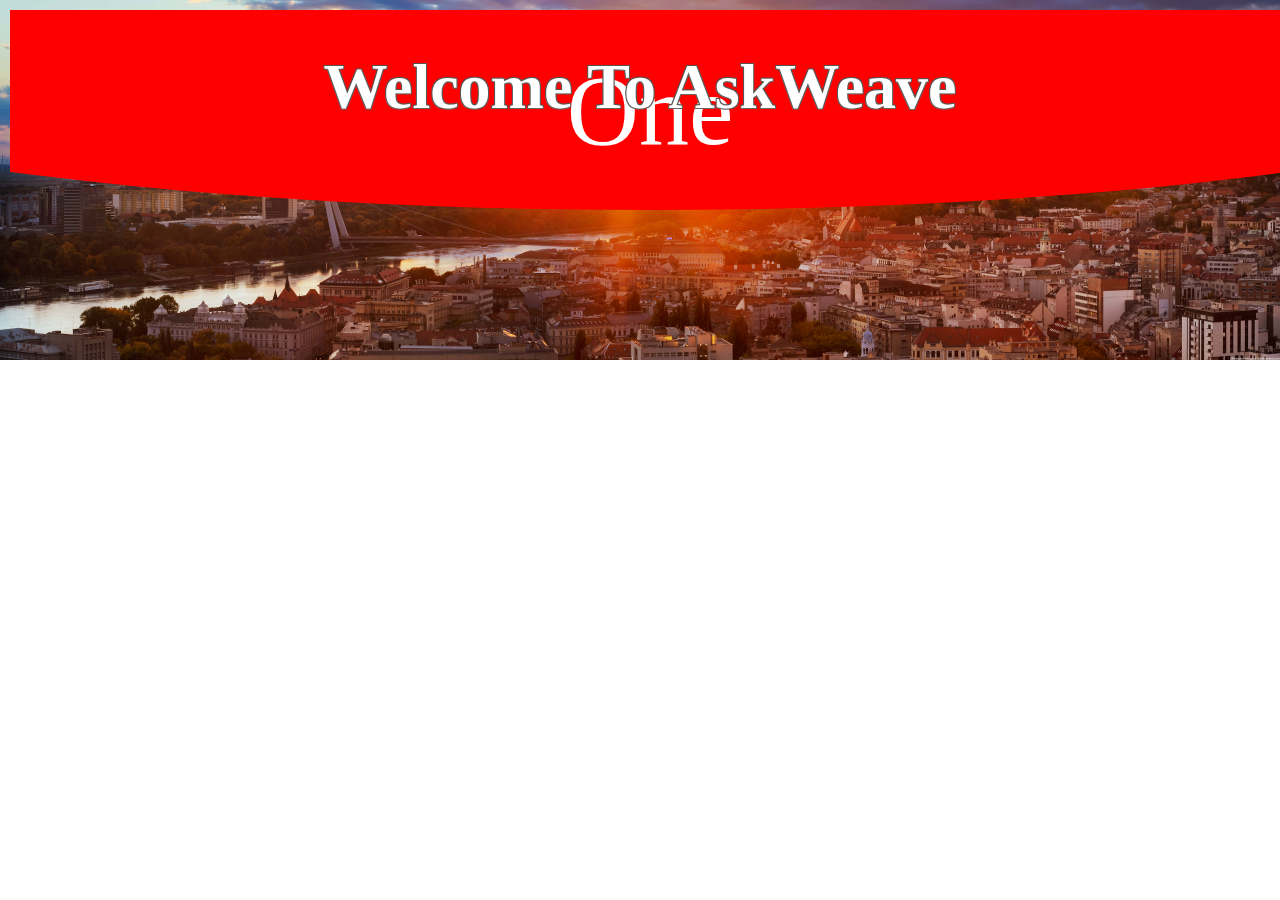
<file: index.html>
<!DOCTYPE html>
<html lang="en">

<head>
    <meta charset="UTF-8">
    <meta name="viewport" content="width=device-width, initial-scale=1.0">
    <link rel="stylesheet" href="./styles/main.css">
    <title>AskWeave - Prompt Enhancer</title>
</head>

<body class="background">
    <header>
        <h1>Welcome To AskWeave</h1>
    </header>
    
    <section class="container">
        <div class="container__wrapper">
            <div class="section container__one">
                <p>One</p>
           </div>
            <div class="section container__two">
                <p>Two</p>
            </div>
            <div class="section container__three">
                <p>Three</p>
            </div>
            <div class="section container__four">
                <p>Four</p>
            </div>
            <div class="section container__five">
                <p>Five</p>
            </div>
        </div> 
    </section>


    <script>
    function replaceVerticalScrollByHorizontal(event) {
            if (event.deltaY !== 0) {
                window.scroll(window.scrollX + event.deltaY * 2, window.scrollY);
                event.preventDefault();
            }
        }

        const mediaQuery = window.matchMedia('(min-width: 770px)');

        if (mediaQuery.matches) {
            window.addEventListener('wheel', replaceVerticalScrollByHorizontal);
        }


        
        


      const sections = document.querySelectorAll('article');
        let currentSection = 0;

        window.addEventListener('wheel', (event) => {
            // Prevent overscrolling
            event.preventDefault();

            if (event.deltaY > 0) {
                // Scrolling down
                currentSection = Math.min(currentSection + 1, sections.length - 1);
            } else if (event.deltaY < 0) {
                // Scrolling up
                currentSection = Math.max(currentSection - 1, 0);
            }

            // Scroll to the next or previous section
            sections[currentSection].scrollIntoView({
                behavior: 'smooth',
                block: 'start',
                inline: 'nearest',
            });
                
            setTimeout(() => {
                isScrolling = false;
            }, 10000); // 500ms delay
        
        });

        
    </script>
</body>
</html>
</file>
<file: styles/main.css>
* {
  margin: 0;
  padding: 0;
}

body {
  margin: 0;
  overflow: hidden;
  display: flex;
  flex-direction: row;

}


.container {
  background: url('../images/background.jpg');
  background-repeat: repeat-x;
  background-size: contain;

}

.container::after {
  position: absolute;
  background: url('../images/reverse-pattern.svg');

  background-repeat: repeat-x;
  transform: scaleX(-1);
  z-index: -1;
}
















header {
  position: fixed;
  text-align: center;
  z-index: 1;
  width: 100%;
  padding-top: 50px;
}

h1 {
  color: white;
  font-size: 4rem;
  text-align: center;
  text-shadow: -1px -1px 0 #575353, 1px -1px 0 #5a5a5a, -1px 1px 0 #686666, 1px 1px 0 #616161;
}

.container {
  width: 100%;
  height: 100vh;
}

.container__wrapper {
  width: 100vw;
  white-space: nowrap;
}

.container__image {
  width: 100vw;
  height: 100vw;
}

.section {
  width: 100vw;
  height: 97vh;
  display: inline-block;
  position: relative;
}

.section p {
  font-size: 100px;
  color: #ffffff;
  position: absolute;
  top: 50%;
  left: 50%;
  transform: translateX(-50%) translateY(-50%);
}

.section {
  height: 200px;
  background: red;
  margin: 10px;
}

.section:nth-child(1) {
  clip-path: ellipse(85% 100% at top);
}

.section:nth-child(2) {
  clip-path: ellipse(650px 100% at top);
}
</file>
